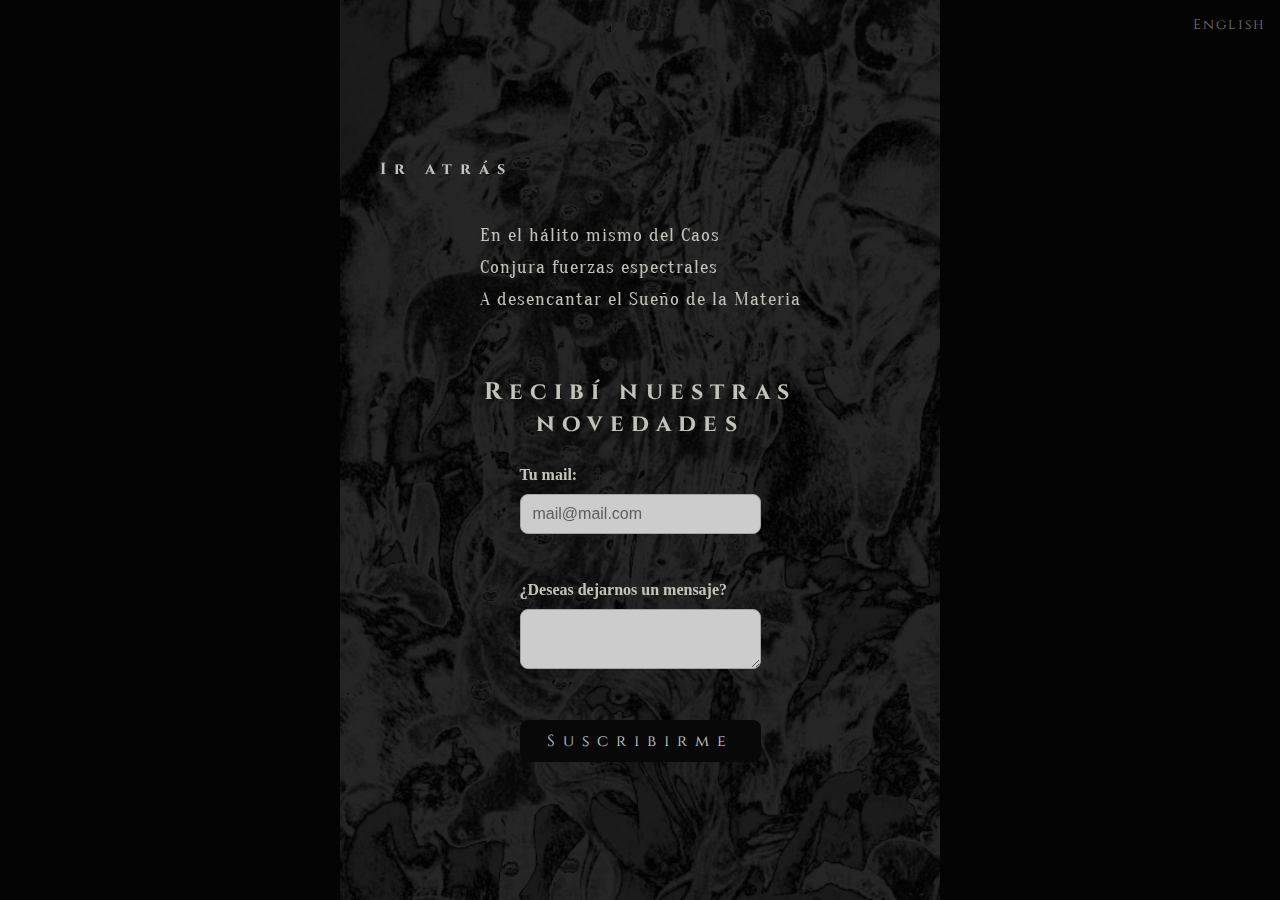
<file: index.html>
<!DOCTYPE html>
<html lang="es">
  <head>
    <meta charset="UTF-8" />
    <meta name="viewport" content="width=device-width, initial-scale=1.0" />
    <meta
      http-equiv="Content-Security-Policy"
      content="form-action 'self' https://formspree.io"
    />
    <title data-translate="subscribe"></title>
    <link
      href="https://fonts.googleapis.com/css2?family=Cinzel&display=swap"
      rel="stylesheet"
    />
    <link
      href="https://fonts.googleapis.com/css2?family=Oranienbaum&display=swap"
      rel="stylesheet"
    />
    <link href="style.css" rel="stylesheet" type="text/css" media="all" />
    <link href="form.css" rel="stylesheet" type="text/css" media="all" />
  </head>

  <body>
    <main
      class="layout bg-cover bg-voces filter"
      style="height: 100vh !important"
    >
      <header>
        <a href="https://necromundo.neocities.org/">
          <h4 class="vib back" data-translate="back"></h4>
        </a>
      </header>

      <section class="page-content">
        <p style="margin: 2rem auto; margin-top: 0" data-translate="forces">
          <!-- <q
            >En el hálito mismo del Caos <br />
            Conjura fuerzas espectrales<br />
            A desencantar el Sueño de la Materia</q
          > -->
        </p>
        <h2
          class="vib none"
          style="text-align: center"
          data-translate="title"
        ></h2>
        <form
          action="https://formspree.io/f/meolzzrw"
          method="POST"
          class="newsletter-form"
          id="newsletter"
        >
          <div>
            <label for="email" data-translate="email"> </label>
            <input
              type="email"
              name="email"
              placeholder="mail@mail.com"
              required
            />
          </div>
          <div>
            <label for="message" data-translate="msg"></label>
            <textarea name="message"></textarea>
          </div>

          <div>
            <button
              class="vib"
              type="submit"
              data-translate="subscribe"
            ></button>
          </div>
        </form>
      </section>
    </main>

    <script src="lang.js"></script>
    <script src="header.js" defer></script>
  </body>
</html>
</file>
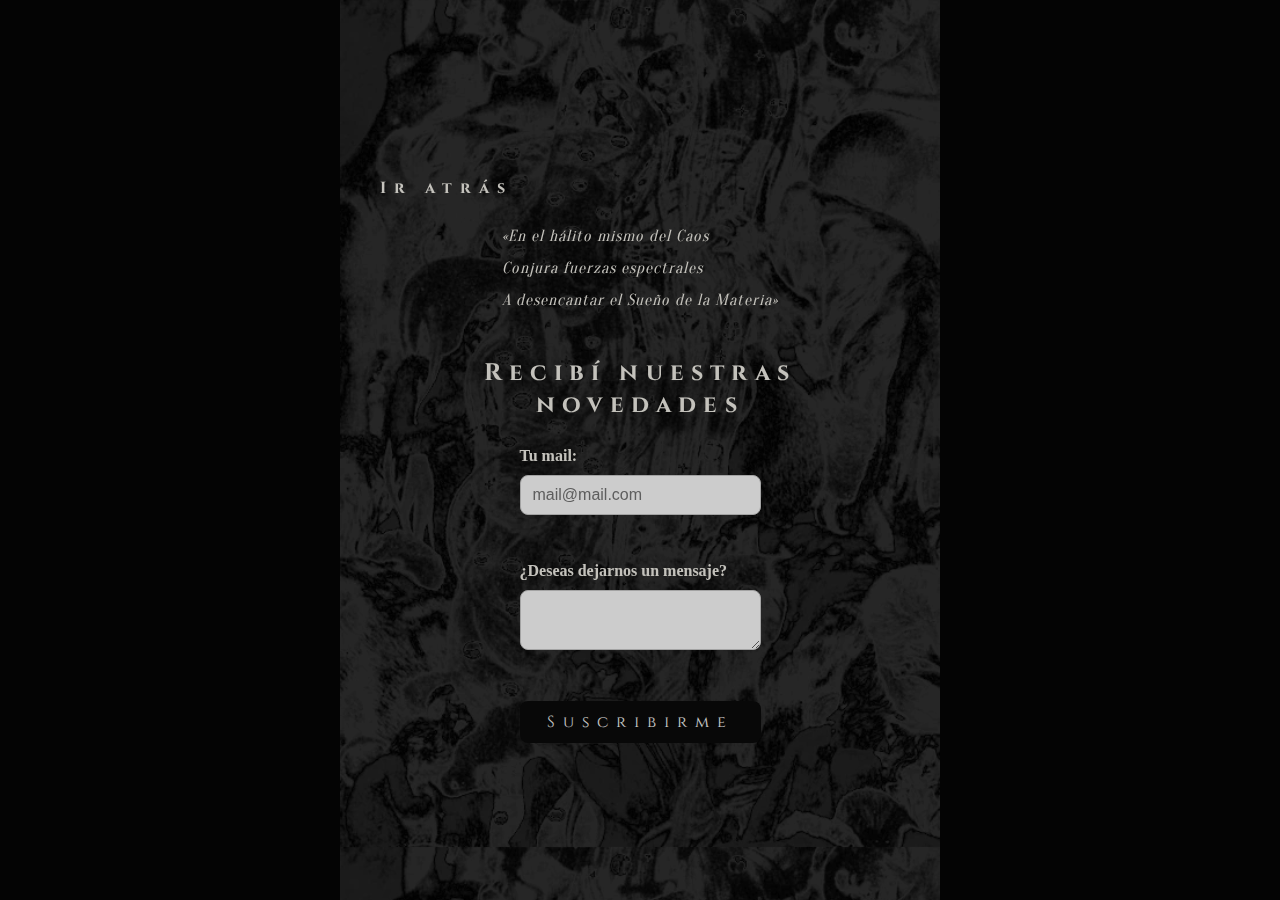
<file: subscribe.html>
<!DOCTYPE html>
<html lang="es">
  <head>
    <meta charset="UTF-8" />
    <meta name="viewport" content="width=device-width, initial-scale=1.0" />
    <meta
      http-equiv="Content-Security-Policy"
      content="form-action 'self' https://formspree.io"
    />
    <title>Suscribirse</title>
    <link
      href="https://fonts.googleapis.com/css2?family=Cinzel&display=swap"
      rel="stylesheet"
    />
    <link
      href="https://fonts.googleapis.com/css2?family=Oranienbaum&display=swap"
      rel="stylesheet"
    />
    <link href="/style.css" rel="stylesheet" type="text/css" media="all" />
    <link href="/form.css" rel="stylesheet" type="text/css" media="all" />
  </head>

  <body>
    <main class="layout bg bg-voces filter" style="height: 100vh !important">
      <header>
        <a href="../index.html">
          <h4 class="vib back">Ir atrás</h4>
        </a>
      </header>

      <section class="page-content">
        <p style="margin: 2rem auto; margin-top: 0">
          <q
            >En el hálito mismo del Caos <br />
            Conjura fuerzas espectrales<br />
            A desencantar el Sueño de la Materia</q
          >
        </p>
        <h2 class="vib none" style="text-align: center">
          Recibí nuestras novedades
        </h2>
        <form
          action="https://formspree.io/f/meolzzrw"
          method="POST"
          class="newsletter-form"
          id="newsletter"
        >
          <div>
            <label for="email"> Tu mail: </label>
            <input
              type="email"
              name="email"
              placeholder="mail@mail.com"
              required
            />
          </div>
          <div>
            <label for="message">¿Deseas dejarnos un mensaje?</label>
            <textarea name="message"></textarea>
          </div>

          <div><button class="vib" type="submit">Suscribirme</button></div>
        </form>
      </section>
    </main>
  </body>
</html>
</file>
<file: style.css>
:root {
  --color-bg: #040404;
  --color-bg-noimg: #131313;
  --color-text: #f5f3eb;
  --color-text-trans: rgb(245, 243, 235, 0.8);
  --color-link: rgba(237, 231, 228, 0.8);
}

html,
body {
  margin: 0;
  padding: 0;
  overflow-x: hidden;
}

html {
  background-color: var(--color-bg);
  color: var(--color-text);
  font-family: "Cormorant", Georgia, "Times New Roman", Times, serif;
}

button,
h1,
h2,
h3,
h4 {
  font-family: "Cinzel";
  letter-spacing: 0.5em;
  transition: all 0.2s ease;
  padding: 0;
  margin: 0;
}

h1 {
  font-size: clamp(24px, 6vw, 48px);
  text-align: center;
  margin: 1.5em 0.5em 2em 0.5em;
}

.none {
  cursor: none;
}

h2,
h3 {
  letter-spacing: 0.3em;
}

.title-2 {
  display: block;
  margin: 30px auto !important;
  text-align: center;
}

a {
  text-decoration: none;
  color: inherit;
  background: none;
  border: none;
}

.layout {
  max-width: 600px;
  display: flex;
  justify-content: center;
  flex-direction: column;
  padding: 40px;
  padding-bottom: 0px;
  margin: auto;
}

.home {
  min-height: 280px;
  padding: 20px;
  border-radius: 2px;
}

.vib:hover {
  animation: vibrate 0.3s infinite;
  filter: blur(1px);
}

ul li {
  display: flex;
  align-items: center;
  margin: 40px 0;
}

.page-content {
  margin: 20px auto;
  display: flex;
  flex-direction: column;
  gap: 10px;
  border-radius: 2px;
}

.page-content p {
  font-size: 1.2rem;
  line-height: 2rem;
  font-family: "Oranienbaum";
  letter-spacing: 1px;
}

q {
  quotes: "«" "»";
  display: inline;
  font-style: italic;
  font-size: 1rem;
  line-height: 1rem;
}
q::before {
  content: open-quote;
}
q::after {
  content: close-quote;
}

/* backgrounds */
.bg-noimg {
  background-color: var(--color-bg-noimg);
}

.bg {
  background-position: top center;
  background-size: contain;
  background-repeat: repeat;
}

.bg-cover {
  background-size: cover;
  background-repeat: no-repeat;
}

.bg-voces {
  background-image: url(voces.webp);
}

.filter {
  filter: brightness(80%);
}

.color-trans {
  color: var(--color-text-trans) !important;
}

.lang-toggle {
  display: flex;
  position: absolute;
  top: 0;
  right: 0;

  button {
    padding: 10px;
    margin-left: auto;
    margin: 5px;
    color: rgba(237, 231, 228, 0.5);
    background-color: transparent;
    font-size: 14px;
    letter-spacing: 2px;
    border: none;
    cursor: pointer;
  }
}

footer {
  /* position: fixed;
  bottom: 0;
  left: 50%;
  transform: translateX(-50%); */
  display: flex;
  flex-direction: column;
  justify-content: center;
  align-items: center;
  font-size: small;
  color: rgba(237, 231, 228, 0.6);
  padding: 10px;
  margin-bottom: 20px;
}

footer a {
  text-decoration: underline;
  color: rgba(237, 231, 228, 0.8);
}

footer p {
  padding: 0;
}

footer img {
  width: 80px;
}

/* Media queries */
@media (max-width: 768px) {
  .home {
    padding-top: 40px !important;
    min-height: 50vh;
  }
  h1 {
    font-size: clamp(20px, 6vw, 48px);
  }

  h2 {
    font-size: clamp(16px, 4vw, 36px);
  }

  h3 {
    font-size: clamp(14px, 3vw, 24px);
  }

  .page-content {
    margin: 10px auto;
  }

  .title-2 {
    margin: 20px auto !important;
    margin-top: 40px !important;
  }

  .back {
    margin-bottom: 20px;
  }

  footer {
    text-align: center;
    height: 20vh;
  }

  ul {
    padding-left: 10px !important;
  }
}

/* Animations */
@keyframes vibrate {
  0% {
    transform: translateX(-1px);
  }
  25% {
    transform: translateX(1px);
  }
  50% {
    transform: translateX(-2px);
  }
  75% {
    transform: translateX(2px);
  }
  100% {
    transform: translateX(0);
  }
}
</file>
<file: form.css>
* {
  box-sizing: border-box;
}

.newsletter-form {
  margin: auto;
  margin-top: 1rem;
  background: transparent;
  display: flex;
  flex-direction: column;
  gap: 2rem;
}

.newsletter-form label {
  display: block;
  margin-bottom: 10px;
  text-align: left;
  font-weight: bold;
}

.newsletter-form input[type="email"],
textarea {
  width: 100%;
  padding: 10px 12px;
  margin-bottom: 15px;
  border: 1px solid #ccc;
  border-radius: 8px;
  font-size: 1rem;
}

.newsletter-form button {
  width: 100%;
  padding: 10px 25px;
  border: none;
  background: #0a0a0a;
  color: white;
  border-radius: 8px;
  font-size: 1rem;
  cursor: pointer;
  transition: background 0.3s ease;
}

.newsletter-form button:hover {
  background: #000000;
}
</file>
